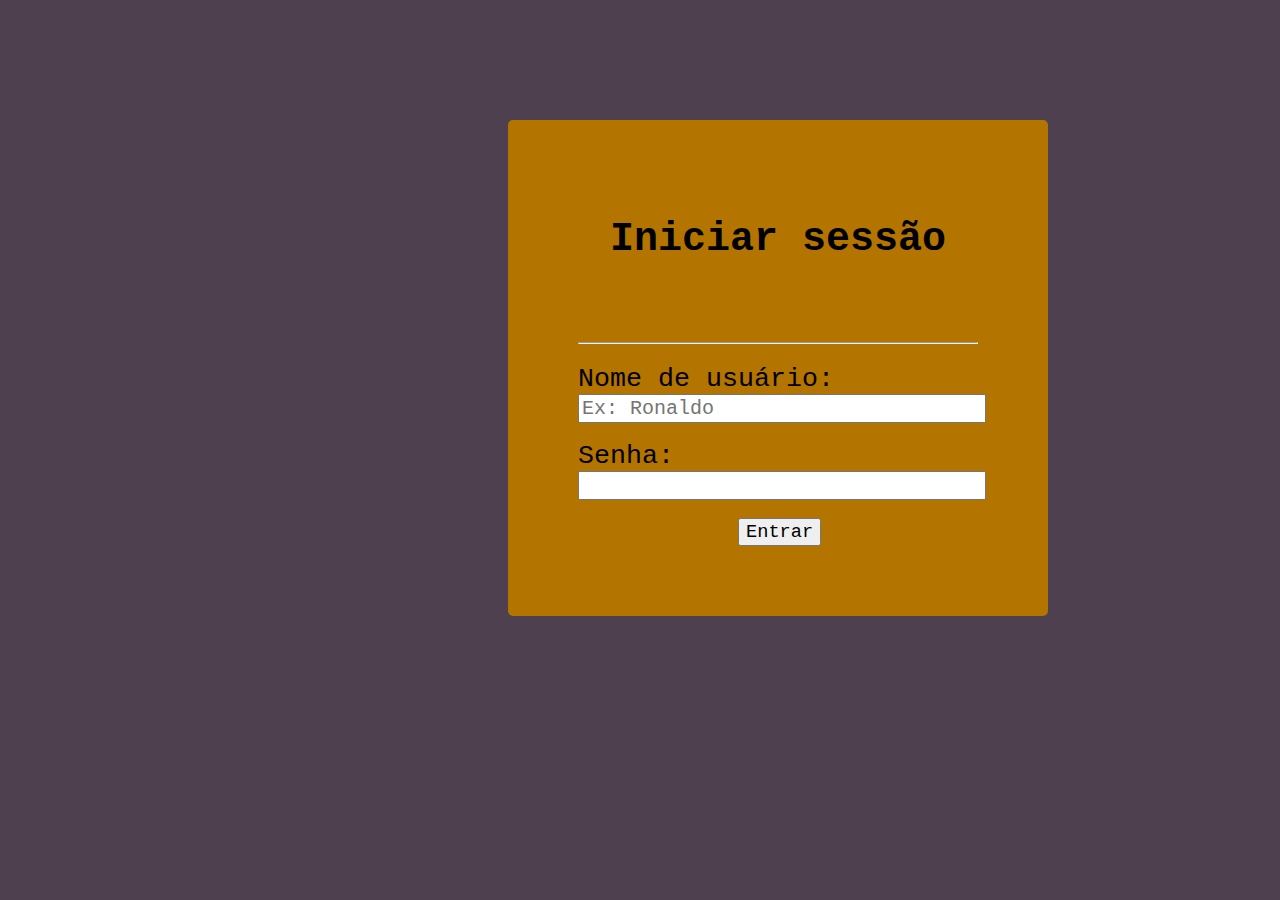
<file: index.html>
<!DOCTYPE html>
<html lang="en">
    <head>
        <meta charset="UTF-8">
        <meta name="viewport" content="width=device-width, initial-scale=1.0">
        <meta name="author" content="JRC-Capucho">
        <link rel="stylesheet" href="_css/indexStyle.css">
    </head>
    
    <body>
        <div id="login">
        <h1>Iniciar sessão</h1>
        <hr>
        <form action="">
        <div>
            <label id="NomeUsuario" for="username"> Nome de usuário: </label>
        <br>
            <input type="text" id="username" name="username" placeholder="Ex: Ronaldo">
        </div>
        <br>
        <div>
            <label for="password"> Senha: </label>
        <br>
            <input type="password" id="password" name="password">
        </div>
        <br>
        <button type="submit" id="entrar" onclick="alert('Tentativa de entrar')">Entrar</button>

        </div>
    </body>

</html>
</file>
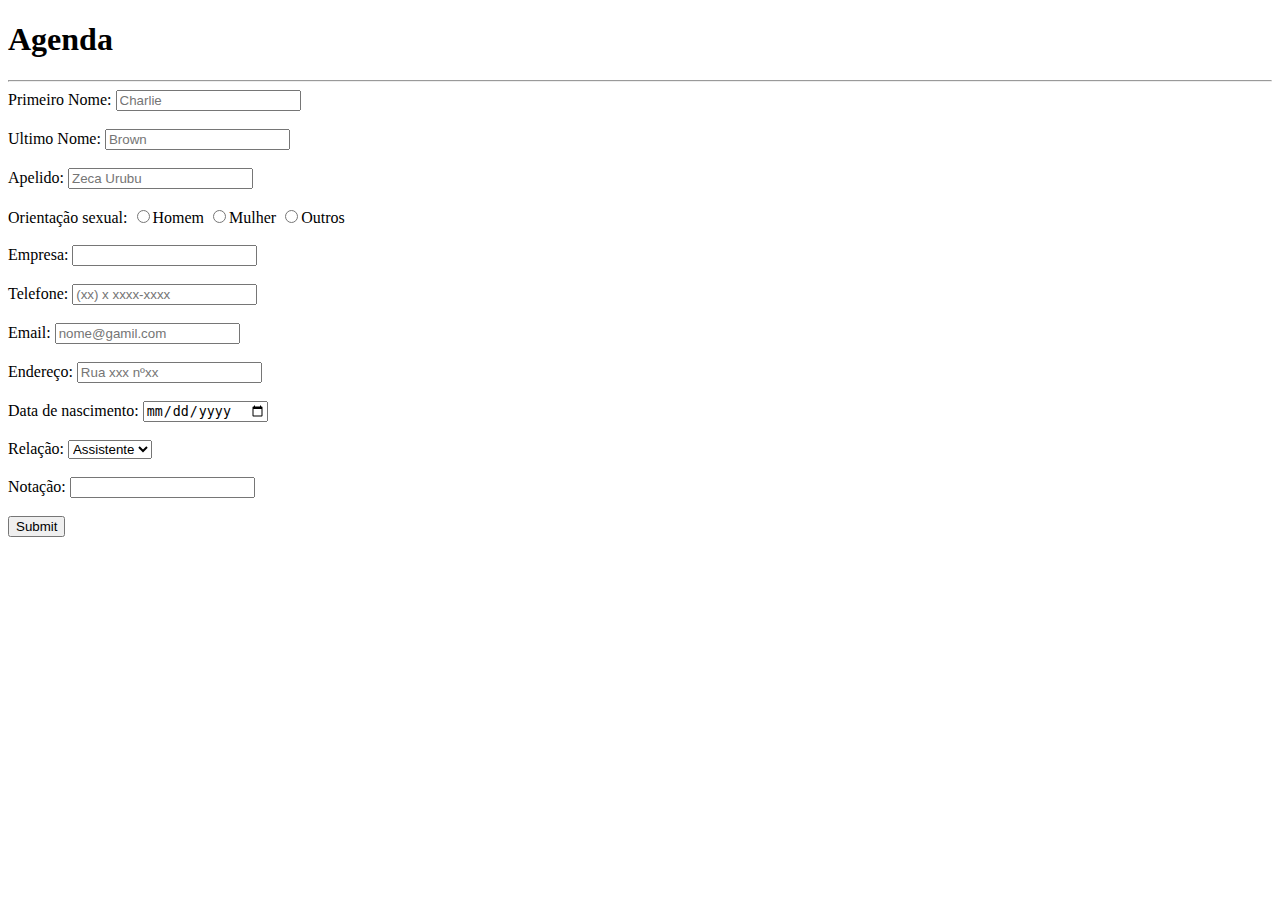
<file: form.html>
<!DOCTYPE html>
<html lang="en">

<head>
    <meta charset="UTF-8">
    <meta name="author" content="JRC-Capucho">
    <meta name="keyword" content="Agenda">
    <meta name="viewport" content="width=device-width, initial-scale=1.0">
    <title>Formulário</title>
</head>

<body>
    <h1>Agenda</h1>
    <hr>
    <form action="_php/form.php" method="post">
        <div>
            <label for="fname"> Primeiro Nome: </label>
                <input type="text" id="fname" name="fname" placeholder="Charlie" required>
        </div>
        <br>

        <div>
            <label for="lname"> Ultimo Nome: </label>
                <input type="text" id="lname" name="lname" placeholder="Brown">
         </div>
        <br>

        <div>
            <label for="nickname"> Apelido: </label>
                <input type="text" id="nickname" name="nickname" placeholder="Zeca Urubu">
        </div>
        <br>

        <div>
            <label for="gender"> Orientação sexual: </label>
                <input type="radio" id="gender" name="gender" value="Homem">Homem
                <input type="radio" id="gender" name="gender" value="Mulher">Mulher
                <input type="radio" id="gender" name="gender" value="Outros">Outros
        </div>
        <br>

        <div>
            <label for="company"> Empresa: </label>
                <input type="text" id="company" name="company">
        </div>
        <br>

        <div>
            <label for="phone"> Telefone: </label>
                <input type="tel" id="pnumber" name="pnumber" placeholder="(xx) x xxxx-xxxx" required>
        </div>
        <br>

        <div>
            <label for="email"> Email: </label>
                <input type="email" id="email" name="email" placeholder="nome@gamil.com" required>
        </div>
            <br>

        <div>
            <label for="address"> Endereço: </label>
                <input type="text" id="address" name="address" placeholder="Rua xxx nºxx">
        </div>
        <br>
        
        <div>
            <label for="birthday"> Data de nascimento: </label>
                <input type="date" id="birthday" name="birthday">
        </div>
        <br>

        <div>
            <label for="relationship"> Relação: </label>
                <select id="relationship" name="relationship">
                    <option value="Assistente"> Assistente </option>
                    <option value="Esposo"> Esposo(a) </option>
                    <option value="Filho(a)"> Filho(a) </option>
                    <option value="Irmão"> Irmão </option>
                    <option value="Mãe"> Mãe </option>
                    <option value="Pai"> Pai </option>
                    <option value="Parente"> Parente </option>
                    <option value="Socio"> Socio </option>
                </select>
        </div>
        <br>

        <div>
            <label for="note"> Notação: </label>
                <input type="text" id="note" name="note">
        </div>
        <br>

        <input type="submit">
            
</form>

</body>
</html>
</file>
<file: _css/indexStyle.css>
body {
    background-color: rgb(78,64,78);
}

#login {
    background: rgb(179,116,0);
    border-style: ridge;
    border-radius: 5px;
    border: 10px;
    padding: 70px;
    margin: 120px 500px 100px 500px ;
    width: 400px;
}


#username{
    font-family: Monospace;
    font-size: 15pt;
    width: 400px;
}

#password{
    font-family: Monospace;
    font-size: 15pt;
    width: 400px;
}


label {
    text-align: center;
    font-family: Monospace, Helvetica, "Times New Roman", Arial, sans-serif;
    font-size: 20pt;
}

h1{
    text-align: center;
    margin-bottom: 80px;
    font-family: Monospace, Helvetica, "Times New Roman", Arial, sans-serif;
    font-size: 30pt;
}

hr{
    margin-bottom: 20px;
    padding: 0px;
}

#entrar{
    margin-left: 160px;
    font-family: Monospace, Helvetica,"Times New Roman", Arial, sans-serif;
    font-size: 14pt;
    margin-right: 500px;
    text-align: 0px 100px 0px 0px;
}
</file>
